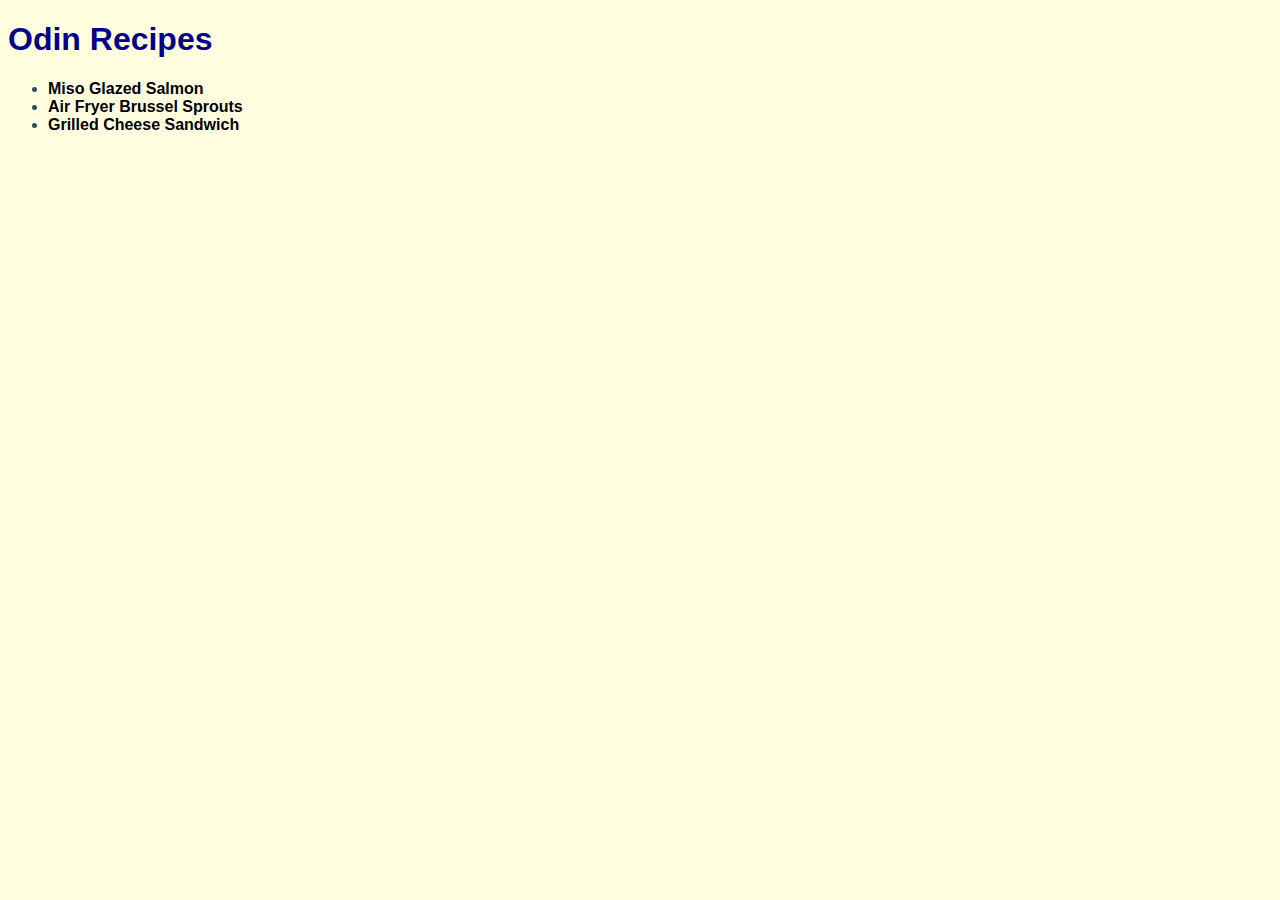
<file: index.html>
<!DOCTYPE html>
<html lang="en">
<head>
    <meta charset="UTF-8">
    <meta http-equiv="X-UA-Compatible" content="IE=edge">
    <meta name="viewport" content="width=device-width, initial-scale=1.0">
    <link rel="stylesheet" href="styles.css">
    <title>My Recipes</title>
</head>
<body>
    <h1>Odin Recipes</h1>
    <ul>
        <li><a href="recipes/salmon.html">Miso Glazed Salmon</a></li>
        <li><a href="recipes/brussels.html">Air Fryer Brussel Sprouts</a></li>
        <li><a href="recipes/grilled-cheese.html">Grilled Cheese Sandwich</a></li>
    </ul>
    
   
</body>
</html>
</file>
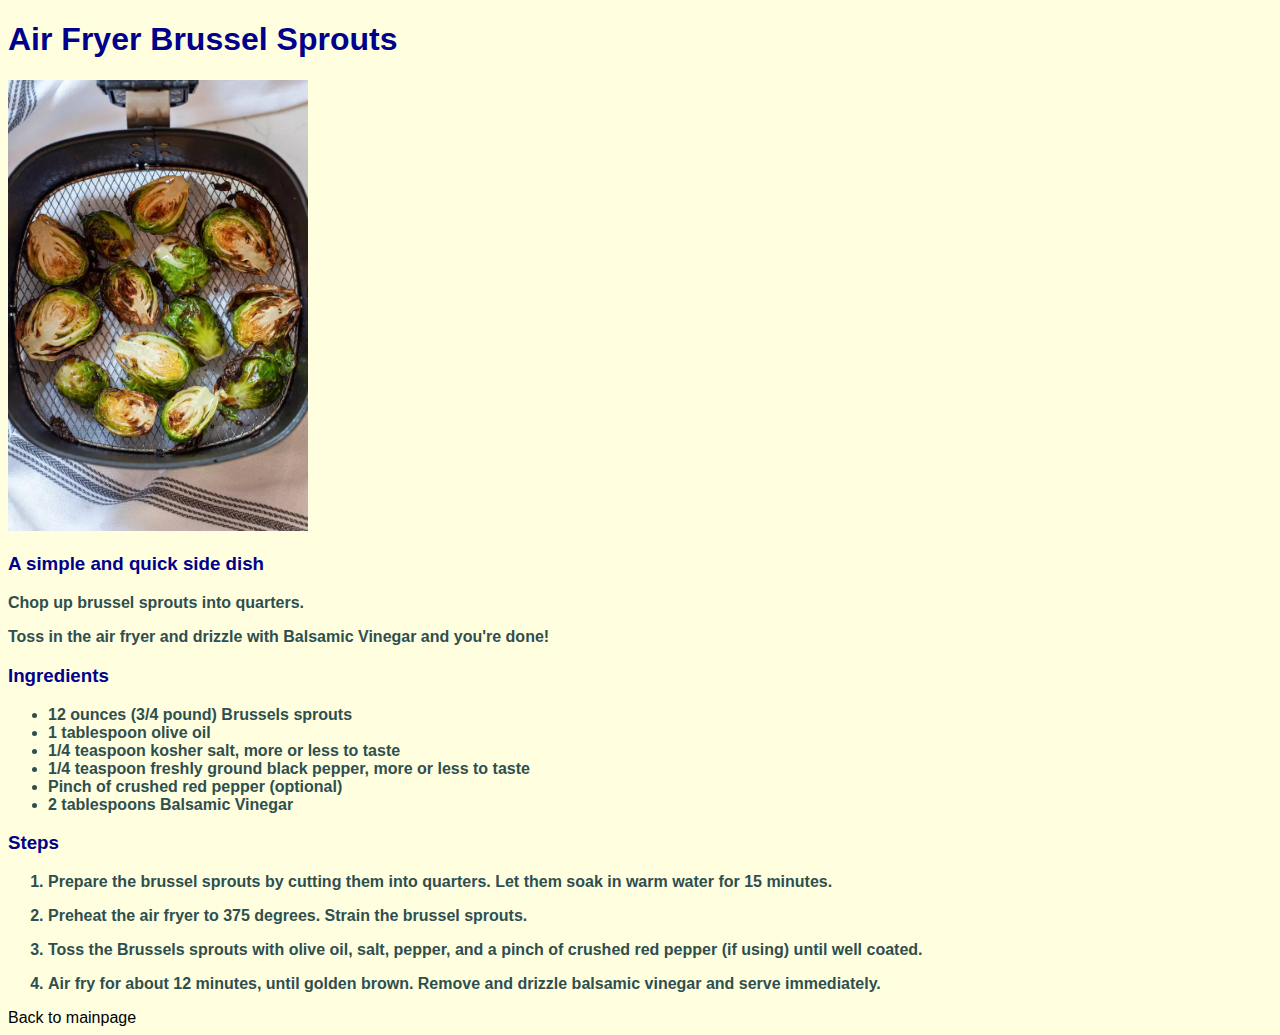
<file: recipes/brussels.html>
<!DOCTYPE html>
<html lang="en">
<head>
    <meta charset="UTF-8">
    <meta http-equiv="X-UA-Compatible" content="IE=edge">
    <meta name="viewport" content="width=device-width, initial-scale=1.0">
    <link rel="stylesheet" href="../styles.css">
    <title>Brussel Sprouts</title>
</head>
<body>
    <h1>Air Fryer Brussel Sprouts</h1>
    <img src="../images/brussels.webp" alt="Air Fried Brussel Sprouts" width="300px">
    <h3>A simple and quick side dish</h3>
    <p>Chop up brussel sprouts into quarters.</p>
    <p>Toss in the air fryer and drizzle with Balsamic Vinegar and you're done!</p>
    <h3>Ingredients</h3>
    <ul>
        <li>12 ounces (3/4 pound) Brussels sprouts</li>
        <li>1 tablespoon olive oil</li>
        <li>1/4 teaspoon kosher salt, more or less to taste</li>
        <li>1/4 teaspoon freshly ground black pepper, more or less to taste</li>
        <li>Pinch of crushed red pepper (optional)</li>
        <li>2 tablespoons Balsamic Vinegar</li>
    </ul>
    <h3>Steps</h3>
    <ol>
        <li>
             <p>Prepare the brussel sprouts by cutting them into quarters. Let them soak in warm water for 15 minutes.</p>
        </li>
        <li>
            <p>Preheat the air fryer to 375 degrees. Strain the brussel sprouts.</p>
        </li>
        <li>
            <p>Toss the Brussels sprouts with olive oil, salt, pepper, and a pinch of crushed red pepper (if using) until well coated.</p>
        </li>
        <li>
            <p>Air fry for about 12 minutes, until golden brown.  Remove and drizzle balsamic vinegar and serve immediately.</p>
        </li>
    </ol>
    <a href="../index.html">Back to mainpage</a>
</body>
</html>
</file>
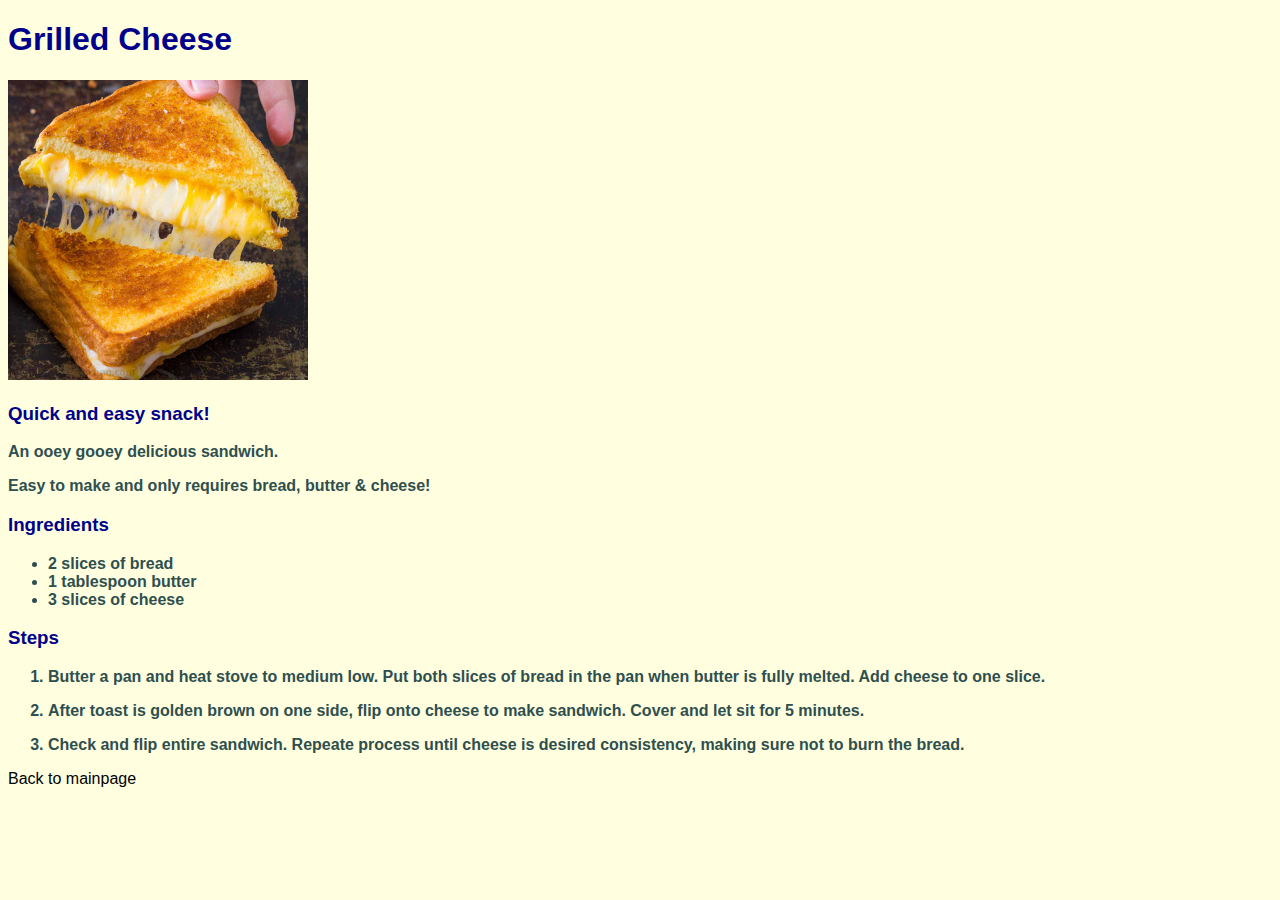
<file: recipes/grilled-cheese.html>
<!DOCTYPE html>
<html lang="en">
<head>
    <meta charset="UTF-8">
    <meta http-equiv="X-UA-Compatible" content="IE=edge">
    <meta name="viewport" content="width=device-width, initial-scale=1.0">
    <link rel="stylesheet" href="../styles.css">
    <title>Grilled Cheese</title>
</head>
<body>
    <h1>Grilled Cheese</h1>
    <img src="../images/gcheese.jpeg" alt="Grilled Cheese Sandwich" width="300px">
    <h3>Quick and easy snack!</h3>
    <p>An ooey gooey delicious sandwich.</p>
    <p>Easy to make and only requires bread, butter & cheese!</p>
    <h3>Ingredients</h3>
    <ul>
        <li>2 slices of bread</li>
        <li>1 tablespoon butter</li>
        <li>3 slices of cheese</li>
    </ul>
    <h3>Steps</h3>
    <ol>
        <li>
             <p>Butter a pan and heat stove to medium low. Put both slices of bread in the pan when butter is fully melted. Add cheese to one slice.</p>
        </li>
        <li>
            <p> After toast is golden brown on one side, flip onto cheese to make sandwich. Cover and let sit for 5 minutes.  </p>
        </li>
        <li>
            <p>Check and flip entire sandwich. Repeate process until cheese is desired consistency, making sure not to burn the bread.</p>
        </li>
    </ol>
    <a href="../index.html">Back to mainpage</a>
</body>
</html>
</file>
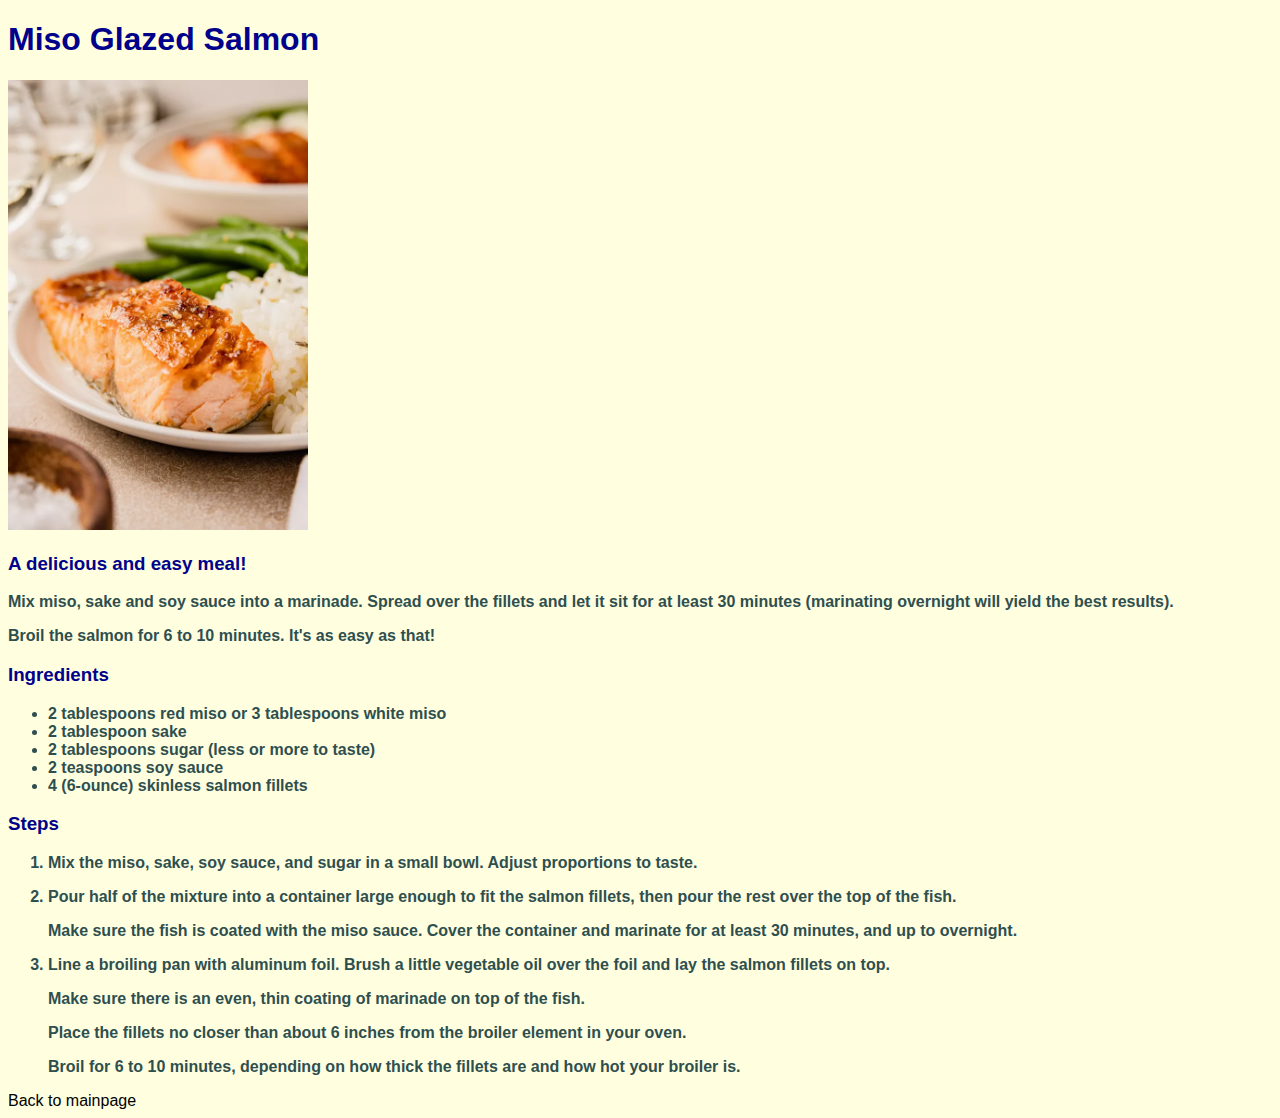
<file: recipes/salmon.html>
<!DOCTYPE html>
<html lang="en">
<head>
    <meta charset="UTF-8">
    <meta http-equiv="X-UA-Compatible" content="IE=edge">
    <meta name="viewport" content="width=device-width, initial-scale=1.0">
    <link rel="stylesheet" href="../styles.css">
    <title>Salmon</title>
</head>
<body>
    <h1>Miso Glazed Salmon</h1>
    <img src="../images/Salmon.webp" alt="Miso Glazed Salmon" width="300px">
    <h3>A delicious and easy meal!</h3>
    <p>Mix miso, sake and soy sauce into a marinade. Spread over the fillets and let it sit for at least 30 minutes (marinating overnight will yield the best results).</p>
    <p>Broil the salmon for 6 to 10 minutes. It's as easy as that!</p>
    <h3>Ingredients</h3>
    <ul>
        <li>2 tablespoons red miso or 3 tablespoons white miso</li>
        <li>2 tablespoon sake</li>
        <li>2 tablespoons sugar (less or more to taste)</li>
        <li>2 teaspoons soy sauce</li>
        <li>4 (6-ounce) skinless salmon fillets</li>
    </ul>
    <h3>Steps</h3>
    <ol>
        <li>
            <p>Mix the miso, sake, soy sauce, and sugar in a small bowl. Adjust proportions to taste.</p>
        </li>
        <li>
            <p>Pour half of the mixture into a container large enough to fit the salmon fillets, then pour the rest over the top of the fish.</p>
            <p>Make sure the fish is coated with the miso sauce. Cover the container and marinate for at least 30 minutes, and up to overnight.</p>
        </li>
        <li>
            <p>Line a broiling pan with aluminum foil. Brush a little vegetable oil over the foil and lay the salmon fillets on top. </p>
            <p>Make sure there is an even, thin coating of marinade on top of the fish. </p>
            <p>Place the fillets no closer than about 6 inches from the broiler element in your oven. </p> 
            <p>Broil for 6 to 10 minutes, depending on how thick the fillets are and how hot your broiler is.</p>
        </li>
    </ol>
    <a href="../index.html">Back to mainpage</a>
</body>
</html>
</file>
<file: styles.css>
* {
    font-family: Helvetica, Arial, sans-serif;
    background-color: lightyellow;
}

/* unvisited link */
a:link {
    color: black;
    text-decoration: none;
  }
  
  /* visited link */
  a:visited {
    color: darkblue;
  }
  
  /* mouse over link */
  a:hover {
    color: green;
  }
  
  /* selected link */
  a:active {
    color: black;
  }

  h1, h3 {
    color: darkblue;
  }

  p {
    color: darkslategrey;
    font-weight: 600;
  }

  li {
    color: darkslategrey;
    font-weight: 800;
  }
</file>
